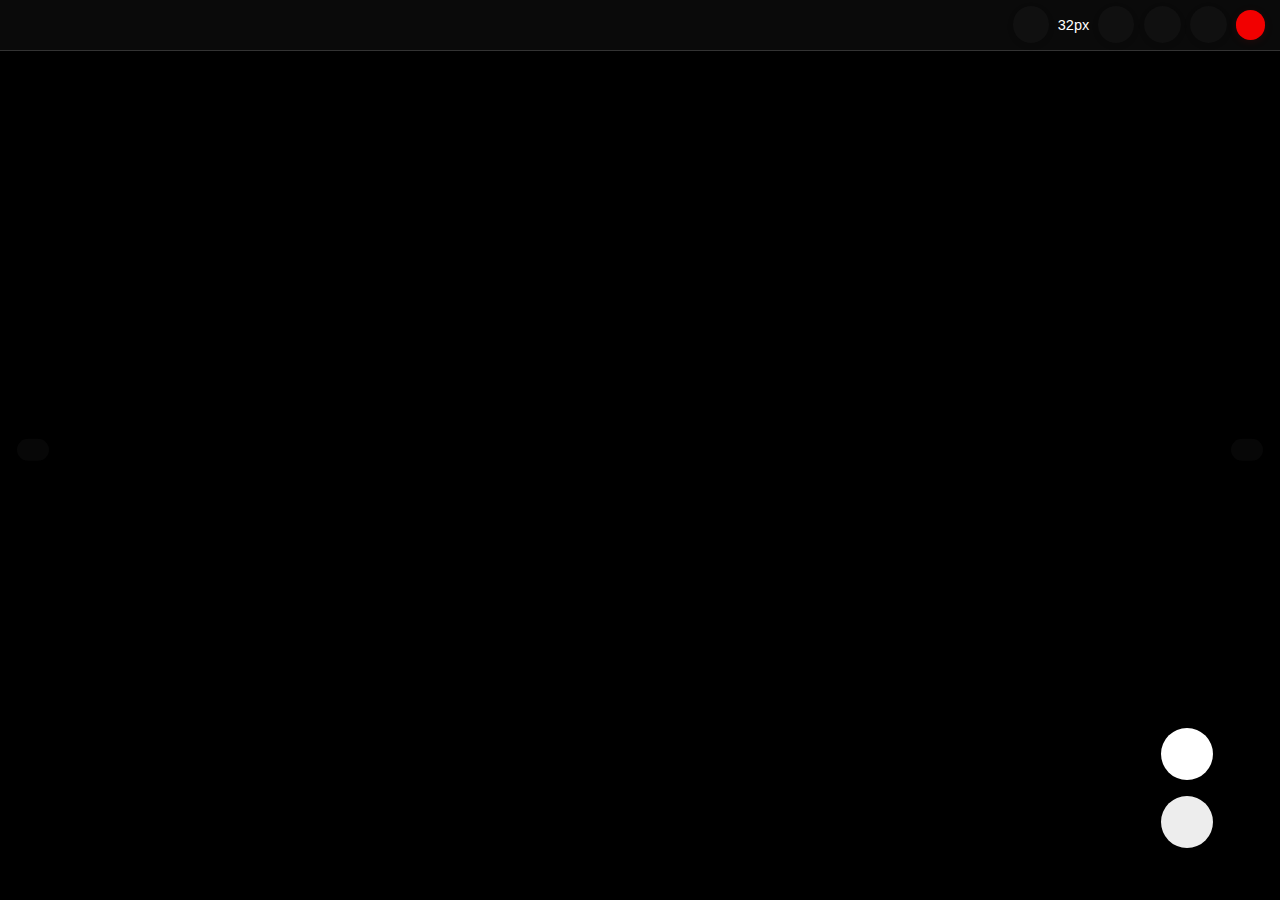
<file: performance/performance.html>
<!DOCTYPE html>
<html lang="en">
<head>
    <meta charset="UTF-8">
    <meta name="viewport" content="width=device-width, initial-scale=1.0">
    <title>Hill Rd. Setlist Manager - Performance Mode</title>
    <link rel="stylesheet" href="../style.css">
    <link rel="stylesheet" href="performance.css">
    <link rel="stylesheet" href="https://cdnjs.cloudflare.com/ajax/libs/font-awesome/5.15.4/css/all.min.css">
    <link rel="preconnect" href="https://fonts.googleapis.com">
    <link rel="preconnect" href="https://fonts.gstatic.com" crossorigin>
    <link href="https://fonts.googleapis.com/css2?family=Neonderthaw&display=swap" rel="stylesheet">
</head>
<body>
    <div id="performance-mode" class="performance-mode-overlay" style="display: flex;">
        <div class="performance-header">
            <div id="performance-song-info" class="song-info"></div>
            	<div class="performance-controls">
	    <button id="prev-song-btn" class="nav-arrow left"><i class="fas fa-chevron-left"></i></button>
	    <button id="next-song-btn" class="nav-arrow right"><i class="fas fa-chevron-right"></i></button>
	    <!-- FONT SIZE BUTTONS -->
	    <button id="decrease-font-btn" class="icon-btn" title="Smaller Font"><i class="fas fa-minus"></i></button>
	    <span id="font-size-display" style="min-width:2.2em;text-align:center;font-size:1.03em;">32px</span>
	    <button id="increase-font-btn" class="icon-btn" title="Larger Font"><i class="fas fa-plus"></i></button>
	    <button id="autoscroll-settings-btn" class="icon-btn" title="Autoscroll Settings"><i class="fas fa-cog"></i></button>
            <button id="theme-toggle-btn" class="icon-btn theme-toggle-btn" title="Toggle Theme"><i class="fas fa-adjust"></i></button>
	    <button id="exit-performance-btn" class="icon-btn danger" title="Exit Performance"><i class="fas fa-times"></i></button>
	</div>
        </div>
        <div id="lyrics-display" class="lyrics-container"></div>
        
    </div>
    <div id="autoscroll-delay-modal" class="modal">
        <div class="modal-content">
            <h2>Set Autoscroll Delay</h2>
            <label id="autoscroll-delay-label" for="autoscroll-delay-slider">Delay (seconds):</label>
            <input type="range" id="autoscroll-delay-slider" min="0" max="10" step="1">
            <span id="autoscroll-delay-value">3s</span>
            <label for="autoscroll-speed-slider">Speed (px/50ms):</label>
            <input type="range" id="autoscroll-speed-slider" min="0.5" max="5" step="0.1">
            <span id="autoscroll-speed-value">1</span>
            <button id="close-autoscroll-delay-modal" class="btn">Save</button>
        </div>
    </div>
    <!-- Floating buttons go here, outside the modal but inside <body> -->
    <button id="scroll-to-top-btn" class="scroll-to-top-btn"><i class="fas fa-arrow-up"></i></button>
    <button id="auto-scroll-btn" class="auto-scroll-btn"><i class="fas fa-angle-double-down"></i></button>
    </div>

    <script src="../lib/fuse.js"></script>
    <script src="../lib/idb.min.js"></script>
    <script src="../lib/mammoth.browser.min.js"></script>
    <script src="performance.js"></script>
</body>
</html>
</file>
<file: style.css>
/* ========================================
    Global Layout Constants & Transitions
    ======================================== */
:root {
    --header-height: 64px;
    --tab-button-height: 52px;
    --padding-base: 1.5rem;
    --border-radius-base: 12px;
    --transition-speed: 0.25s cubic-bezier(0.4, 0, 0.2, 1);
}

/* ========================================
    Theme Definitions
    ======================================== */

/* AMOLED DARK THEME (Default) */
:root,
[data-theme="dark"],
[data-theme="amoled-dark"] {
    --bg-primary: #000000;
    --bg-secondary: #0a0a0a;
    --bg-tertiary: #111111;
    --bg-hover: #1a1a1a;
    --bg-active: #222222;

    --text-primary: #ffffff;
    --text-secondary: #cccccc;
    --text-muted: #888888;

    --accent-primary: #ffffff;
    --accent-secondary: #f0f0f0;
    --accent-hover: #f5f5f5;
    --accent-active: #e0e0e0;
    --accent-glow: rgba(255, 255, 255, 0.3);

    --border: #333333;
    --border-light: #2a2a2a;

    --shadow-sm: 0 1px 3px rgba(255, 255, 255, 0.05), 0 1px 2px rgba(255, 255, 255, 0.1);
    --shadow-md: 0 4px 6px rgba(255, 255, 255, 0.1), 0 1px 3px rgba(255, 255, 255, 0.05);
    --shadow-lg: 0 10px 25px rgba(255, 255, 255, 0.1), 0 5px 10px rgba(255, 255, 255, 0.05);

    --success: #00ff00;
    --warning: #ffff00;
    --danger: #ff0000;
    --info: #00ffff;

    --gradient-primary: linear-gradient(135deg, #000000 0%, #1a1a1a 100%);
    --gradient-accent: linear-gradient(135deg, #ffffff 0%, #f0f0f0 100%);
}

/* DEFAULT LIGHT THEME */
[data-theme="light"] {
    --bg-primary: #ffffff;
    --bg-secondary: #f5f5f5;
    --bg-tertiary: #e0e0e0;
    --bg-hover: #d0d0d0;
    --bg-active: #c0c0c0;

    --text-primary: #000000;
    --text-secondary: #333333;
    --text-muted: #666666;

    --accent-primary: #000000;
    --accent-secondary: #1a1a1a;
    --accent-hover: #333333;
    --accent-active: #555555;
    --accent-glow: rgba(0, 0, 0, 0.3);

    --border: #cccccc;
    --border-light: #d0d0d0;

    --shadow-sm: 0 1px 3px rgba(0, 0, 0, 0.12), 0 1px 2px rgba(0, 0, 0, 0.24);
    --shadow-md: 0 4px 6px rgba(0, 0, 0, 0.1), 0 1px 3px rgba(0, 0, 0, 0.08);
    --shadow-lg: 0 10px 25px rgba(0, 0, 0, 0.1), 0 5px 10px rgba(0, 0, 0, 0.05);

    --success: #008000;
    --warning: #cc9900;
    --danger: #cc0000;
    --info: #006666;

    --gradient-primary: linear-gradient(135deg, #ffffff 0%, #f5f5f5 100%);
    --gradient-accent: linear-gradient(135deg, #000000 0%, #1a1a1a 100%);
}


/* ========================================
    Base & Global Styles
    ======================================== */
body {
    font-family: -apple-system, BlinkMacSystemFont, 'Segoe UI', Roboto, Helvetica, Arial, sans-serif;
    background-color: var(--bg-primary);
    color: var(--text-primary);
    margin: 0;
    font-size: 1rem;
    transition: background-color var(--transition-speed), color var(--transition-speed);
    overflow-x: hidden; /* Prevent horizontal scrolling */
    box-sizing: border-box; /* Include padding and border in the element's total width and height */
}

/* Ensure images and other media don't overflow their containers */
img, video, iframe {
    max-width: 100%;
    height: auto;
    display: block;
}

/* General responsive utility to prevent elements from breaking layout */
* {
    box-sizing: border-box;
}

/* Specific adjustments for elements that might cause overflow */
.page-content,
.toolbar,
.setlist-editor,
.modal-content {
    width: 100%;
    max-width: 100%;
    box-sizing: border-box;
}

/* ========================================
    Header & Navigation
    ======================================== */
.app-header {
    background-color: var(--bg-secondary);
    padding: 0em 0 0em 0; /* Top/bottom padding for header content */
    border-bottom: 1px solid var(--border);
    position: sticky;
    top: 0;
    z-index: 100;
    width: 100%;
    box-shadow: var(--shadow-md);
    display: flex;
    flex-direction: column;
    align-items: center;
    transition: background-color var(--transition-speed), border-color var(--transition-speed), box-shadow var(--transition-speed);
}

.header-top {
    display: flex;
    align-items: center;
    width: 100%;
    margin-top: 1.1rem;
    margin-bottom: 0.4rem;
    justify-content: space-between;
    padding: 0.29rem 1.2rem 0.11rem 1.27rem;
    gap: 1.2rem;
}

.theme-toggle-wrapper {
    min-width: 120px;
    display: flex;
    justify-content: flex-end;
    align-items: center;
    margin-left: 1.3rem;
}

.page-content, .tab {
  overflow: visible !important;
}

.tab-toolbar {
  width: 100%;
  margin-top: 0.3em;
  margin-bottom: 0.1em;
  display: flex;
  gap: 1em;
  align-items: center;
  background: transparent; /* inherits header background */
  /* Optional: soft divider line */
  border-bottom: 1px solid var(--border, #222);
  padding-bottom: 0.32em;
  min-height: 2.5em;
}


.app-nav {
    display: flex;
    justify-content: center;
    align-items: flex-end;
    gap: 2.1rem;
    padding: 0.29rem 0 0.03rem 0;
    background: none;
    box-shadow: none;
    margin-bottom: 1em;
    border: none;
}


.nav-button {
    font-size: 1.11rem;
    padding: 0.6rem 1.19rem 0.6rem 1.19rem;
    border-radius: var(--border-radius-base);
    background: none;
    border: none;
    color: var(--text-secondary);
    transition: background var(--transition-speed), color var(--transition-speed), box-shadow var(--transition-speed);
    box-shadow: none;
    margin-bottom: 0;
    position: relative;
    cursor: pointer;
}

.nav-button:hover {
    background: var(--bg-hover);
    color: var(--accent-hover);
    box-shadow: 0 0 6px var(--accent-glow);
}

.nav-button.active {
    color: var(--accent-primary);
    background: var(--bg-active);
    border-bottom: 2px solid var(--accent-primary);
    font-weight: bold;
    box-shadow: 0 0 7px var(--accent-glow), 0 0 0 var(--accent-glow);
    z-index: 2;
    font-size: 1rem;
    transition: box-shadow var(--transition-speed), color var(--transition-speed), background var(--transition-speed), border-color var(--transition-speed);
}

.icon-btn {
  background: none;
  border: none;
  font-size: 1.5rem;
  color: var(--accent-secondary, #aaa);
  cursor: pointer;
  opacity: 0.85;
  transition: color 0.22s, opacity 0.15s;
}
.icon-btn:hover, .icon-btn:focus {
  color: var(--accent-primary, #fff);
  opacity: 1;
}

.theme-icon-btn {
  position: absolute;
  top: 1.1rem;
  right: 1.1rem;
  background: none;
  border: none;
  color: var(--accent-secondary, #888);
  cursor: pointer;
  opacity: 0.82;
  z-index: 100;
  transition: color 0.22s, opacity 0.14s;
}
.theme-icon-btn:hover, .theme-icon-btn:focus {
  color: var(--accent-primary, #fff);
  opacity: 1;
}


/* ========================================
    Media Queries (already structured, just apply new variables)
    ======================================== */
@media (max-width: 800px) {
    .app-header {
        padding: 0 0 0.5rem 0;
    }
    .header-top {
	flex-direction: column;
        align-items: center;
        justify-content: center;
        padding-left: 0 !important;
        padding-right: 0 !important;
    }
    .app-title {
        font-size: 1.08rem;
        padding-left: 0.2rem;
    }
    .app-nav {
        gap: 1.1rem;
        padding: 0.5rem 0 0 0;
    }
    .app-header {
        flex-direction: column;
        align-items: stretch;
        padding: 0.75rem 0.5rem 0.5rem 0.5rem;
    }
    .app-nav {
        gap: 1rem;
    }
    .app-title {
        margin: 0.25rem 0;
        font-size: 1.15rem;
    }
    .theme-toggle-wrapper {
        margin-top: 0.4rem;
        margin-bottom: 0.4rem;
        justify-content: flex-end;
    }
}

/* Tablet specific adjustments (768px - 1024px roughly) */
@media (min-width: 768px) and (max-width: 1024px) {
    .app-logo-text {
        font-size: 1.8rem; /* Slightly smaller logo on tablets */
    }
    .app-nav {
        gap: 1.5rem; /* Reduced gap for nav buttons */
    }

    .nav-button {
        font-size: 1rem; /* Slightly smaller nav buttons */
        padding: 0.5rem 1rem;
    }

    #tab-toolbar {
        gap: 0.8rem; /* Reduced gap in toolbar */
        padding: 0.6rem 1rem; /* Reduced padding in toolbar */
    }

    .search-input, .setlist-select, .btn {
        font-size: 0.9rem; /* Smaller font size for inputs and buttons */
        padding: 0.4rem 0.8rem; /* Smaller padding for inputs and buttons */
    }

    .setlist-select {
        min-width: 10em; /* Adjust min-width for tablet select */
        max-width: 18em; /* Adjust max-width for tablet select */
    }

    .setlist-editor {
        gap: 1rem; /* Reduced gap between setlist columns */
    }

    .column {
        padding: 1rem; /* Reduced padding in columns */
    }

    .song-item {
        padding: 0.8rem; /* Reduced padding for song items */
        font-size: 0.95rem; /* Slightly smaller font for song items */
    }

    .modal-content {
        margin: 10% auto; /* Adjust modal margin for tablets */
        padding: 1.5rem; /* Reduced modal padding */
        max-width: 450px; /* Slightly smaller max-width for modals */
    }

    .modal-content h2 {
        font-size: 1.3rem; /* Smaller modal title */
    }

    #song-title-input, #song-lyrics-input {
        padding: 0.5rem; /* Smaller input padding in modals */
        font-size: 0.95rem;
    }

    .modal-actions .btn {
        padding: 0.4rem 0.8rem; /* Smaller modal button padding */
        font-size: 0.9rem;
    }

    .performance-header {
        padding: 0.3em 0.5em; /* Reduced padding in performance header */
        font-size: 0.8em;
    }

    .performance-header h2,
    .performance-header .song-info h2 {
        font-size: 1.1em; /* Smaller song title in performance */
    }

    .lyrics-container {
        font-size: 1.3rem; /* Adjusted base font size for lyrics on tablets */
        padding: 1em 0.8em 1.5em 0.8em !important; /* Adjusted padding for lyrics */
        line-height: 1.4 !important; /* Slightly more relaxed line-height for readability */
    }

    .nav-arrow {
        font-size: 1.8rem; /* Slightly smaller nav arrows */
        padding: 0.6rem 0.9rem;
    }

    .scroll-to-top-btn,
    .auto-scroll-btn {
        width: 48px; /* Smaller floating buttons */
        height: 48px;
        font-size: 1.4rem;
        right: 2em; /* Adjust position */
    }

    .scroll-to-top-btn {
        bottom: 100px; /* Adjust position */
    }

    .auto-scroll-btn {
        bottom: 40px; /* Adjust position */
    }

    #font-size-slider.font-slider {
        width: 250px !important; /* Smaller slider */
        margin: 0 1em;
    }

    #theme-modal .modal-content {
        min-width: 280px;
        max-width: 380px;
    }

    #theme-modal .theme-btn {
        min-width: 8em;
        max-width: 8em;
        font-size: 1.05em;
        padding: 0.6em 0;
    }
}



/* ========================================
    Animations and Tab Content
    ======================================== */
.neon-pulse {
    animation: neon-pulse 1.5s infinite alternate;
}

@keyframes neon-pulse {
    from {
        text-shadow: 0 0 10px var(--accent-primary); /* Uses accent primary */
    }
    to {
        text-shadow: 0 0 20px var(--accent-primary), 0 0 30px var(--accent-primary);
    }
}

.tab {
    display: none;
}

.tab.active {
    display: block;
}

.page-content {
    padding: var(--padding-base); /* Using base padding */
}

/* ========================================
    Toolbar and Buttons
    ======================================== */
.toolbar {
    display: flex;
    gap: var(--padding-base); /* Using base padding for gap */
    margin-bottom: 1rem;
    align-items: center;
}

/* Group wrapper for toolbar buttons */
.toolbar-buttons-group {
    display: flex;
    gap: 0.5rem;
    flex-wrap: wrap;
    align-items: center;
}

.search-input, .setlist-select {
    flex-grow: 1;
    padding: 0.5rem;
    background-color: var(--bg-tertiary); /* Inputs use tertiary background */
    color: var(--text-primary);
    border: 1px solid var(--border); /* Input borders use main border */
    border-radius: var(--border-radius-base); /* Using base border radius */
    transition: background-color var(--transition-speed), color var(--transition-speed), border-color var(--transition-speed);
}

.search-input::placeholder {
    color: var(--text-muted); /* Placeholder text uses muted text color */
}

.btn {
    background-color: var(--accent-primary); /* Buttons use accent primary */
    color: var(--bg-primary); /* Text on buttons should contrast, using bg-primary for dark themes */
    padding: 0.5rem 1rem;
    border: none;
    border-radius: var(--border-radius-base); /* Using base border radius */
    cursor: pointer;
    transition: background-color var(--transition-speed), color var(--transition-speed), box-shadow var(--transition-speed);
    box-shadow: var(--shadow-sm); /* Adding a subtle shadow to buttons */
}

.btn:hover {
    background-color: var(--accent-hover);
    box-shadow: var(--shadow-md);
}

.btn:active {
    background-color: var(--accent-active);
}

.btn.danger {
    background-color: var(--danger); /* Danger button uses danger color */
    color: var(--text-primary); /* Ensure contrast on danger button */
}
.btn.danger:hover {
    background-color: darken(var(--danger), 10%); /* Subtle darken on hover for danger */
}

.hidden-file {
    /* Modified to work better on mobile devices */
    position: absolute;
    width: 1px;
    height: 1px;
    padding: 0;
    margin: -1px;
    overflow: hidden;
    clip: rect(0, 0, 0, 0);
    white-space: nowrap;
    border: 0;
    opacity: 0.01; /* Not completely invisible to ensure it's clickable */
    pointer-events: auto; /* Ensure it can receive clicks */
}

.hidden {
    display: none !important;
}

/* ========================================
    Song List and Setlist Editor
    ======================================== */
.song-list {
    list-style: none;
    padding: 0;
}

.song-item {
    background-color: var(--bg-tertiary); /* Song items use tertiary background */
    padding: 0.7rem 1rem; /* Reduced vertical padding */
    margin-bottom: 0.3rem; /* Reduced margin between items */
    border-radius: var(--border-radius-base); /* Using base border radius */
    display: flex;
    justify-content: space-between;
    align-items: center;
    border: 1px solid var(--border-light); /* Lighter border for song items */
    box-shadow: var(--shadow-sm);
    transition: background-color var(--transition-speed), border-color var(--transition-speed), box-shadow var(--transition-speed);
}

.song-item:hover {
    background-color: var(--bg-hover);
}

.setlist-editor {
    display: flex;
    gap: 0.8rem; /* Reduced gap for a tighter look */
}

.column {
    flex: 1;
    background-color: var(--bg-secondary); /* Columns use secondary background */
    padding: 0.8rem; /* Reduced padding */
    border-radius: var(--border-radius-base); /* Using base border radius */
    min-height: 250px; /* Slightly reduced min-height */
    border: 1px solid var(--border); /* Column borders use main border */
    box-shadow: var(--shadow-md); /* Adding shadow to columns */
    transition: background-color var(--transition-speed), border-color var(--transition-speed), box-shadow var(--transition-speed);
}

.song-container {
    min-height: 180px; /* Reduced min-height for song containers */
}

/* ========================================
    Performance Mode
    ======================================== */
.performance-mode-overlay {
    position: fixed;
    top: 0;
    left: 0;
    width: 100%;
    height: 100%;
    background-color: var(--bg-primary); /* Overlay uses primary background */
    z-index: 1000;
    display: none;
    flex-direction: column;
    transition: background-color var(--transition-speed);
}

.performance-header {
    display: flex;
    justify-content: space-between;
    align-items: center;
    padding: 1rem;
    background-color: var(--bg-secondary); /* Performance header uses secondary background */
    border-bottom: 1px solid var(--border);
    transition: background-color var(--transition-speed), border-color var(--transition-speed);
}

.lyrics-container {
    flex-grow: 1;
    overflow-y: auto;
    font-size: 1.5rem; /* Base size, slider still works */
    padding: 2rem;
    text-align: center;
    line-height: 1.6;
    color: var(--text-primary); /* Lyrics use primary text color */
    transition: color var(--transition-speed);
}

.nav-arrow {
    position: absolute;
    top: 50%;
    transform: translateY(-50%);
    background: var(--bg-secondary, #222); /* Subtle background */
    color: var(--accent-secondary, #888);   /* From theme, less “clowny” */
    border: none;
    font-size: 2.1rem;
    cursor: pointer;
    padding: 0.7rem 1rem;
    border-radius: var(--border-radius-base, 10px);
    box-shadow: 0 2px 8px rgba(0,0,0,0.08);
    opacity: 0.75;
    transition: background 0.22s, color 0.15s, opacity 0.22s;
    z-index: 1010;
}

.nav-arrow:hover, .nav-arrow:focus {
    background: var(--bg-hover, #333);
    color: var(--accent-primary, #fff);   /* Highlight only on hover */
    opacity: 1;
}

.nav-arrow.left { left: 0.5em; }
.nav-arrow.right { right: 0.5em; }

/* ========================================
    Modal Styling
    ======================================== */
.modal {
    display: none;
    position: fixed;
    z-index: 20010;
    left: 0;
    top: 0;
    width: 100%;
    height: 100%;
    overflow: auto;
    background-color: rgba(0,0,0,0.6); /* Slightly darker overlay for modals */
}

.modal-content {
    background-color: var(--bg-primary); /* Modal content uses primary background */
    margin: 15% auto;
    padding: 20px;
    border: 1px solid var(--border); /* Modal borders use main border */
    width: 80%;
    max-width: 500px;
    border-radius: var(--border-radius-base); /* Using base border radius */
    box-shadow: var(--shadow-lg); /* Larger shadow for modals */
    transition: background-color var(--transition-speed), border-color var(--transition-speed), box-shadow var(--transition-speed);
}

/* Modal Style Fixes & Neon Glow */
.modal {
    display: none;
    position: fixed;
    z-index: 20010;
    left: 0; top: 0; width: 100%; height: 100%;
    overflow: auto;
    background-color: rgba(0,0,0,0.6);
    justify-content: center;
    align-items: center;
}

.modal.is-open {
    display: flex;
}

.modal-content {
    background: var(--bg-primary);
    margin: 8% auto;
    padding: 2.2rem 2.2rem 1.2rem 2.2rem;
    border: 2px solid var(--accent-primary);
    width: 94vw;
    max-width: 400px;
    border-radius: 24px;
    box-shadow: 0 0 32px 2px var(--accent-glow), 0 4px 40px 8px #000b;
    display: flex;
    flex-direction: column;
    gap: 1.25rem;
    align-items: stretch;
    animation: neon-modal-pop 0.44s cubic-bezier(0.6,0,0.2,1);
}

@keyframes neon-modal-pop {
    from { opacity: 0; transform: scale(0.9); }
    to   { opacity: 1; transform: scale(1); }
}

.modal-content h2 {
    margin: 0 0 0.5rem 0;
    color: var(--accent-primary);
    text-align: center;
    font-size: 1.5rem;
    text-shadow: 0 0 14px var(--accent-primary);
}

#song-title-input, #song-lyrics-input {
    width: 100%;
    box-sizing: border-box;
    padding: 0.6rem;
    border-radius: 10px;
    border: 1.5px solid var(--border);
    background: var(--bg-secondary);
    color: var(--text-primary);
    font-size: 1rem;
    margin-bottom: 0.5rem;
    transition: border-color 0.2s;
}

#song-title-input:focus, #song-lyrics-input:focus {
    border-color: var(--accent-primary);
    outline: none;
    box-shadow: 0 0 8px var(--accent-glow);
}

#song-lyrics-input {
    min-height: 6rem;
    max-height: 28vh;
    resize: vertical;
    font-family: inherit;
    font-size: 1rem;
}

.modal-actions {
    display: flex;
    justify-content: space-between;
    gap: 0.8rem;
}

.modal-actions .btn {
    flex: 1 1 auto;
    margin: 0;
}

/* Add these styles to your existing CSS */

/* Toast notifications */
.toast {
    position: fixed;
    top: 20px;
    right: 20px;
    padding: 12px 20px;
    border-radius: 6px;
    color: white;
    font-weight: 500;
    z-index: 10000;
    opacity: 0;
    transform: translateX(100%);
    transition: all 0.3s ease;
}

.toast.show {
    opacity: 1;
    transform: translateX(0);
}

.toast-success {
    background-color: #10b981;
}

.toast-error {
    background-color: #ef4444;
}

/* Improved setlist editor layout */
.setlist-editor {
    display: grid;
    grid-template-columns: 1fr 1fr;
    gap: 16px; /* Reduced gap */
    margin-top: 16px; /* Reduced margin */
    align-items: stretch; /* columns match height */
}
.setlist-editor .column {
    display: flex;
    flex-direction: column;
    justify-content: flex-start;
    height: 100%;
    min-height: 0;
    background: var(--surface-color);
    border-radius: 8px;
    padding: 12px; /* Reduced padding */
    border: 1px solid var(--border-color);
}
.setlist-editor .column h3 {
    margin: 0 0 12px 0; /* Reduced margin */
    color: var(--text-primary);
    font-size: 1.1rem;
}

/* Enhanced song items in setlist editor */
.song-container .song-item {
    display: flex;
    align-items: center;
    justify-content: space-between;
    padding: 8px; /* Reduced padding for song items */
    margin-bottom: 6px; /* Reduced margin between song items */
    background: var(--bg-secondary);
    border: 1px solid var(--border-color);
    border-radius: 6px;
    transition: all 0.2s ease;
}

.song-container .song-item:hover {
    border-color: var(--accent-color);
    transform: translateY(-1px);
    box-shadow: 0 2px 8px rgba(0, 0, 0, 0.1);
}

.song-container .song-item .song-number {
    background: var(--accent-color);
    color: white;
    width: 24px;
    height: 24px;
    border-radius: 50%;
    display: flex;
    align-items: center;
    justify-content: center;
    font-size: 0.8rem;
    font-weight: bold;
    margin-right: 12px;
    flex-shrink: 0;
}

.song-container .song-item .song-title {
    flex: 1;
    color: var(--text-primary);
}

.song-container .song-item .song-controls {
    display: flex;
    gap: 4px;
}

.song-container .song-item .song-controls .btn {
    padding: 6px;
    min-width: auto;
    width: 32px;
    height: 32px;
    display: flex;
    align-items: center;
    justify-content: center;
}

.song-container .song-item .song-controls .btn:disabled {
    opacity: 0.4;
    cursor: not-allowed;
}

/* Empty state messages */
.empty-message {
    color: var(--text-secondary);
    font-style: italic;
    text-align: center;
    padding: 40px 20px;
    margin: 0;
}

/* Disabled button states */
.btn:disabled {
    opacity: 0.5;
    cursor: not-allowed;
    pointer-events: none;
}

/* Better toolbar spacing */
.toolbar {
    display: flex;
    gap: 12px;
    align-items: center;
    flex-wrap: wrap;
    padding: 0px 20px 0px 20px
}

.setlist-select {
  min-width: 14em;
  max-width: 80%;
  width: auto;
  font-size: 0.9em;
  padding: 0.37em 1.1em;
  border-radius: var(--border-radius-base, 8px);
  background: var(--bg-tertiary, #181818);
  color: var(--text-secondary, #fff);
  border: 1.5px solid var(--border, #333);
  margin-right: 0.16em;
}


/* Responsive setlist editor */
@media (max-width: 600px) {
    .setlist-editor {
        grid-template-columns: 1fr;
        gap: 16px;
    }
    
    .toolbar {
        flex-direction: column;
        align-items: stretch;
    }
    
    .toolbar {
    margin-bottom: 0.2rem;
    }

    .toolbar .setlist-select {
        min-width: none;
        max-width: none;
        width: 100%;
    }

    .toolbar-buttons-group {
        width: 100%;
        display: flex;
        flex-wrap: wrap;
        justify-content: space-between;
        margin-top: 0.5rem;
    }

    .toolbar-buttons-group > .btn,
    .toolbar-buttons-group > label.btn {
        flex: 1 1 0;
        text-align: center;
    }
    
    .song-container .song-item .song-controls {
        flex-direction: column;
        gap: 2px;
    }
    
    .song-container .song-item .song-controls .btn {
        width: 2.2em;
        height: 2.2em;
        font-size: 0.85rem;
    }
    .icon-btn {
        background: none;
        border: none;
        font-size: 0.9rem;
        color: var(--accent-secondary, #aaa);
        cursor: pointer;
        opacity: 0.85;
        transition: color 0.22s, opacity 0.15s;
    }
    .drag-handle {
        cursor: grab;
        font-size: 1.3em;
        opacity: 0.6;
        margin-right: 1px;
        user-select: none;
        transition: opacity 0.15s;
    }
}

@media (max-width: 480px) {
    .icon-btn {
        background: none;
        border: none;
        font-size: 0.9rem;
        color: var(--accent-secondary, #aaa);
        cursor: pointer;
        opacity: 0.85;
        transition: color 0.22s, opacity 0.15s;
    }
    .song-actions {
    	font-size: 1rem;
        align-items: center;
        position: absolute;
        right: 2rem;
    }
   .song-item .drag-handle { flex: 0 0 auto; }   /* ensure handle never expands */
   .song-item .song-title {
       flex: 1 1 auto;
       white-space: nowrap;
       overflow: hidden;
       text-overflow: ellipsis;
       max-width: 15rem;
    }
     .nav-button {
       font-size: .8rem;
    }
    
    .nav-button.active {
       font-size: .8rem;
       
    }
     .app-nav {
       font-size: .8rem;
       padding: 0.6rem 1.19rem 0.6rem 1.19rem;
    }
     .drag-handle {
        cursor: grab;
        font-size: 1.3em;
        opacity: 0.6;
        margin-right: 1px;
        user-select: none;
        transition: opacity 0.15s;
    }
}

/* Loading states */
.loading {
    opacity: 0.6;
    pointer-events: none;
    position: relative;
}

.loading::after {
    content: '';
    position: absolute;
    top: 50%;
    left: 50%;
    width: 20px;
    height: 20px;
    margin: -10px 0 0 -10px;
    border: 2px solid var(--border-color);
    border-top: 2px solid var(--accent-color);
    border-radius: 50%;
    animation: spin 1s linear infinite;
}

@keyframes spin {
    0% { transform: rotate(0deg); }
    100% { transform: rotate(360deg); }
}

/* Make setlist editor buttons smaller */
#current-setlist-songs .song-item .btn,
#available-songs .song-item .btn {
    padding: 0.15em 0.35em;
    font-size: 0.8em;
    min-width: 24px;
    min-height: 24px;
    line-height: 1;
    border-radius: 6px;
    margin-left: 1px;
    margin-right: 1px;
}

#current-setlist-songs .song-item .btn i,
#available-songs .song-item .btn i {
    font-size: 1em;
}
.drag-handle {
    cursor: grab;
    font-size: 1.3em;
    opacity: 0.6;
    margin-right: 10px;
    user-select: none;
    transition: opacity 0.15s;
}
.song-item:active .drag-handle,
.song-item .drag-handle:active {
    opacity: 1;
}
.drag-ghost {
    opacity: 0.7 !important;
    background: var(--accent-glow) !important;
}

.performance-header {
    padding: 0.45em 0.65em;
    font-size: 0.88em;
    min-height: unset;
}

.performance-header h2,
.performance-header .song-info h2 {
    margin: 0;
    font-size: 1.25em;
    line-height: 1.1;
    font-weight: bold;
}

.performance-controls {
    gap: 0.4em;
}

#performance-song-info h2 {
    font-size: 1.13em;
    margin-bottom: 0.15em;
}

#font-size-slider.font-slider {
    width: 350px !important;    /* Make it nice and long */
    accent-color: var(--accent-primary, #00bcd4);
    height: 20px;
    margin: 0 1.5em;
    background: var(--bg-tertiary, #222);
    border-radius: 8px;
}
.performance-header label[for="font-size-slider"] {
    display: none;
}

#exit-performance-btn,
#toggle-theme-btn {
    padding: 0.1em 0.45em;
    font-size: 1em;
    min-width: 24px;
    min-height: 24px;
}

.lyrics-container {
    line-height: 1.05 !important;  /* Super tight but still readable */
    /* font-size: 1.5rem; */              /* Base size, slider still works */
    padding: 0.8em 0.5em 1.2em 0.5em !important;
    text-align: center;
    max-width: 900px;
    margin: 0 auto;
    white-space: pre-line;
}


.setlist-actions {
  display: flex;
  align-items: center;
  gap: 0.2em;
}

.setlist-actions .btn {
  /* Make buttons round, icon-only, tight padding */
  min-width: 2.2em;
  max-width: 2.2em;
  height: 2.2em;
  padding: 0;
  display: flex;
  justify-content: center;
  align-items: center;
  font-size: 1.1em;
  border-radius: 50%;
  background: var(--bg-tertiary, #222);
  color: var(--accent-primary, #fff);
  box-shadow: var(--shadow-sm);
  transition: background 0.14s, color 0.14s, box-shadow 0.14s;
  cursor: pointer;
  margin: 0 0.06em;
  opacity: 0.95;
}
.setlist-actions .btn:hover,
.setlist-actions .btn:focus {
  background: var(--bg-hover, #444);
  color: var(--accent-hover, #f0f0f0);
}

.setlist-actions .btn.danger {
  background: var(--danger, #ff0000);
  color: #fff;
}
.setlist-actions .btn.danger:hover {
  background: #d00000;
}

.setlist-song-item {
  display: flex;
  justify-content: space-between;
  align-items: center;
  gap: 1em;
  padding: 0.22em 0.6em 0.22em 0.9em;
  border-radius: var(--border-radius-base, 8px);
  background: var(--bg-secondary, #111);
  margin-bottom: 0.2em;
  font-size: 1.06em;
}
.setlist-song-item span {
  flex: 1 1 auto;
  white-space: nowrap;
  overflow: hidden;
  text-overflow: ellipsis;
}


/* Allow more natural shrink on smaller tablets */
@media (max-width: 900px) {
    .toolbar, .setlist-editor {
        gap: 0.4rem;
    }
    .setlist-editor > .column {
        flex: 1 1 45%;
    }
}

#song-modal,
#setlist-modal {
    position: fixed !important;
    top: 0 !important;
    left: 0 !important;
    width: 100vw !important;
    height: 100vh !important;
    z-index: 9999 !important;
    display: none;
    align-items: center;
    justify-content: center;
    background: rgba(0,0,0,0.8) !important;
}

/* Optional: Only show auto-scroll button in performance mode */
#performance-mode[style*="display: flex"] .auto-scroll-btn {
    display: flex !important;
}
#performance-mode:not([style*="display: flex"]) .auto-scroll-btn,
#performance-mode[style*="display: none"] .auto-scroll-btn {
    display: none !important;
}

.lyrics-container, #lyrics-content {
    line-height: 1.33 !important;    /* Pick 1.28-1.38 as best for you */
    letter-spacing: 0.01em;
    word-break: break-word;
    white-space: pre-line;           /* Preserves stanza breaks, trims crazy spacing */
    padding: 0 !important;
    margin: 0 !important;
}

#autoscroll-delay-label {
  margin-right: 0.5em;
  font-weight: 500;
  color: var(--text-secondary, #aaa);
}
#autoscroll-delay-slider {
  margin-right: 0.8em;
}

#autoscroll-delay-modal {
  z-index: 20000 !important;
  display: none;  /* Still controlled by JS */
  position: fixed !important;
  left: 0; top: 0; width: 100vw; height: 100vh;
  background: rgba(0,0,0,0.82) !important;
  align-items: center;
  justify-content: center;
}
#autoscroll-delay-modal[style*="display: block"] {
  display: flex !important;
}
#autoscroll-delay-modal .modal-content {
  position: relative;
  z-index: 20001;
  background: var(--bg-primary, #222);
}

/* Stack both buttons on the right side with spacing */
.scroll-to-top-btn,
.auto-scroll-btn {
  position: fixed;
  right: 2.7em;   /* Move farther right, more padding from lyrics */
  z-index: 2020;
  width: 52px;
  height: 52px;
  border-radius: 50%;
  background: var(--accent-primary, #00bcd4);
  color: var(--bg-primary, #111);
  border: none;
  box-shadow: 0 2px 12px rgba(0,0,0,0.23);
  font-size: 1.55rem;
  display: none;
  align-items: center;
  justify-content: center;
  opacity: 0.93;
  transition: background 0.22s, opacity 0.14s, color 0.14s;
}

/* Top button (scroll to top) */
.scroll-to-top-btn {
  bottom: 120px; /* 52px (auto-scroll height) + 16px gap + a little extra for thumb reach */
}

/* Bottom button (autoscroll) */
.auto-scroll-btn {
  bottom: 52px;
  display: flex !important; /* Make sure it always shows in performance mode */
}

/* No color change when active/focused */
.scroll-to-top-btn:active,
.scroll-to-top-btn:focus,
.scroll-to-top-btn:focus-visible,
.auto-scroll-btn:active,
.auto-scroll-btn:focus,
.auto-scroll-btn:focus-visible {
  background: var(--accent-primary) !important;
  color: var(--bg-primary) !important;
  outline: none !important;
}

.scroll-to-top-btn i,
.auto-scroll-btn i {
  color: inherit !important;
}

/* Hide both buttons by default */
.scroll-to-top-btn,
.auto-scroll-btn {
  display: none !important;
}

/* Show both buttons ONLY when performance mode is visible */
#performance-mode[style*="display: flex"] ~ .scroll-to-top-btn,
#performance-mode[style*="display: flex"] ~ .auto-scroll-btn {
  display: flex !important;
}

.scroll-to-top-btn.invisible {
  visibility: hidden !important;
  opacity: 0 !important;
  pointer-events: none !important;
  transition: opacity 0.18s;
}
.scroll-to-top-btn {
  visibility: visible;
  opacity: 1;
  pointer-events: auto;
  transition: opacity 0.18s;
}

.song-progress {
  font-size: 1.02em;
  color: var(--accent-secondary, #aaa);
  margin-top: 0.1em;
  margin-bottom: 0.4em;
  letter-spacing: 0.06em;
  opacity: 0.75;
  text-align: left;
  font-family: inherit;
}

#theme-modal {
  z-index: 20000 !important;
}
#theme-modal .modal-content {
  z-index: 20100 !important;
  min-width: 320px;
  max-width: 420px;
  margin: 0 auto;
  margin-top: 4vh !important;    /* Gives a 4% vertical gap from the top */
  border-radius: 18px;
}
#theme-modal .theme-options {
  display: flex;
  flex-wrap: wrap;
  gap: 0.7em;
  justify-content: center;
  margin-bottom: 1.2em;
}
#theme-modal .theme-btn {
  padding: 0.7em 1.5em;
  background: var(--accent-primary);
  color: var(--bg-primary);
  border: none;
  border-radius: 14px;
  font-size: 1.13em;
  font-weight: bold;
  box-shadow: 0 2px 12px var(--accent-glow, rgba(0,0,0,0.13));
  transition: background 0.18s, color 0.18s, transform 0.15s;
  cursor: pointer;
  margin: 0.17em 0.29em;
  outline: none;
}

#theme-modal .theme-btn {
  min-width: 9.4em;
  max-width: 9.4em;
  text-align: center;
  justify-content: center;
  padding: 0.72em 0;
  font-size: 1.13em;
  font-weight: bold;
  box-sizing: border-box;
  display: inline-flex;
  align-items: center;
  margin: 0.17em 0.29em;
}


#theme-modal .theme-btn:hover, #theme-modal .theme-btn:focus {
  background: var(--accent-hover, #fff);
  color: var(--accent-primary, #222);
  transform: scale(1.08);
  box-shadow: 0 6px 16px var(--accent-glow, rgba(0,0,0,0.23));
}
#theme-modal .theme-btn:active {
  background: var(--accent-active, #bbb);
  color: var(--accent-primary, #222);
  transform: scale(0.97);
}
#close-theme-modal.btn {
  background: var(--danger, #ff0044);
  color: #fff;
  border-radius: 14px;
  font-weight: bold;
  font-size: 1.09em;
  margin-top: 1.1em;
  transition: background 0.18s, color 0.18s, transform 0.14s;
  box-shadow: 0 0 13px 2px #9006, 0 0 0 var(--accent-glow);
  letter-spacing: 0.02em;
}
#close-theme-modal.btn:hover,
#close-theme-modal.btn:focus {
  background: #fff;
  color: var(--danger, #d00020);
  box-shadow: 0 0 24px 4px var(--danger, #d00020), 0 0 0 var(--accent-glow);
  transform: scale(1.03);
}

/* === Custom colors for each theme button in the theme picker === */
#theme-modal .theme-btn[data-theme="default-dark"] {
  background: #191b1f;
  color: #fff;
  border: 1.5px solid #333;
}
#theme-modal .theme-btn[data-theme="default-light"] {
  background: #fff;
  color: #222;
  border: 1.5px solid #bbb;
}
#theme-modal .theme-btn[data-theme="blue-dark"] {
  background: #072366;
  color: #fff;
  border: 1.5px solid #369;
}
#theme-modal .theme-btn[data-theme="blue-light"] {
  background: #e8f2ff;
  color: #0051a8;
  border: 1.5px solid #7bb5ff;
}
#theme-modal .theme-btn[data-theme="red-dark"] {
  background: #720606;
  color: #fff;
  border: 1.5px solid #ff2c2c;
}
#theme-modal .theme-btn[data-theme="red-light"] {
  background: #ffe6e6;
  color: #b80000;
  border: 1.5px solid #e98282;
}

/* Keep hover/focus states consistent, but boost border on focus */
#theme-modal .theme-btn:hover,
#theme-modal .theme-btn:focus {
  outline: 2.5px solid var(--accent-primary, #fff);
  outline-offset: 1px;
  border-color: var(--accent-primary, #fff) !important;
  box-shadow: 0 0 18px 2px var(--accent-glow, #fff4);
  transform: scale(1.09);
}

/* === HIGH-CONTRAST ACTIVE TAB FOR ALL THEMES === */
.app-nav .nav-button.active {
  background: linear-gradient(
    135deg, 
    var(--accent-primary, #fff) 80%, 
    var(--accent-hover, #f0f0f0) 100%
  );
  color: var(--bg-primary, #000);
  border-bottom: 3.5px solid var(--accent-primary, #fff);
  font-weight: bold;
  box-shadow: 0 0 14px 3px var(--accent-glow, #fff7), 0 0 2px var(--accent-primary, #fff);
  filter: brightness(1.08) contrast(1.12);
  z-index: 2;
  font-size: 1.04em;
  transition: background 0.18s, color 0.18s, transform 0.14s;
}
 


/* For smaller screens, go even smaller */
@media (max-width: 700px) {
  .main-logo-img {
      max-height: 55px;
      margin-top: 0.25em;
      margin-bottom: 0.22em;
  }
}

/* If you ever want to tweak even further on the tiniest phones */
@media (max-width: 500px) {
  .main-logo-img {
      max-height: 38px;
  }
}

@media (max-width: 800px) {
  .header-top {
    flex-direction: column;
    align-items: center;
    justify-content: center;
    width: 100% !important;
    padding: 0 !important;
  }
}

/* Ensure tab content also stretches to fill, if necessary */
.tab.active {
    display: flex; /* Change from block to flex to ensure content stretches */
    flex-direction: column;
    flex-grow: 1; /* Allow active tab to grow and fill space */
}

.page-content {
    flex-grow: 1; /* Allow page content to grow */
    display: flex;
    flex-direction: column;
    /* Ensure padding doesn't cause overflow */
    box-sizing: border-box;
    padding: var(--padding-base); /* Keep your padding */
}

/* ========================================
    Media Queries (Corrected)
    ======================================== */

/* Tablet and Phone Adjustments (max-width: 800px) */
@media (max-width: 800px) {
    .app-header {
        padding: 0 0 0.5rem 0;
    }
    
    /* === LOGO CENTERING FIX === */
    /* We must set .header-top to 100% width on mobile/tablet 
       to allow the logo to center correctly across the full screen. 
       The existing 70% rule was the root cause. */
    .header-top {
        flex-direction: column;
        align-items: center;
        justify-content: center;
        margin-top: 2rem;
        margin-bottom: 1rem;
        width: 100% !important; 
        padding: 0 !important;
    }

    .app-title {
        font-size: 1.08rem;
        padding-left: 0.2rem;
    }
    /* ... (rest of the existing 800px media query styles) ... */
    
    /* Remove any redundant @media (max-width: 800px) block that might be at the end of the file */
}


/* === BACKGROUND VOID FIX === */
/* Ensure the main content containers fill the available height */
.tab.active {
    /* Change display from 'block' to 'flex' and allow it to stretch */
    display: flex;
    flex-direction: column;
    flex-grow: 1; 
}

.page-content {
    /* Ensure the page content also fills its container */
    flex-grow: 1;
    display: flex;
    flex-direction: column;
    padding: var(--padding-base); 
}

html, body {
  height: 100%;
  min-height: 100vh;
  background: var(--bg-primary, #000) !important;
  overflow-x: hidden;
  box-sizing: border-box;
}

.main-box { /* Add this new rule for .main-box */
    display: flex;
    flex-direction: column;
    min-height: 100vh; /* Ensure it's at least viewport height */
    flex-grow: 1; /* Allow it to grow and fill space */
}

main { /* Add this new rule for main */
    display: flex;
    flex-direction: column;
    flex-grow: 1; /* Allow main content area to grow */
}

.tab.active {
    display: flex;
    flex-direction: column;
    flex-grow: 1;
}

.page-content {
    flex-grow: 1;
    display: flex;
    flex-direction: column;
    padding: var(--padding-base);
}
html, body {
  height: 100%;
  min-height: 100vh;
  background: var(--bg-primary, #000) !important;
}

#bg-filler {
  position: fixed;
  top: 0; left: 0;
  width: 100vw;
  height: 100vh;
  background: var(--bg-primary, #000); /* Or use any color you want */
  z-index: 0;
  pointer-events: none;
}

.main-box {
  position: relative;
  z-index: 1;
}
html, body {
  background: var(--bg-primary, #000) !important;
  min-height: 100vh;
  height: 100%;
  margin: 0;
  padding: 0;
}

.theme-toggle-btn {
  background: none;
  border: none;
  color: var(--accent-secondary, #888);
  font-size: 1rem;
  cursor: pointer;
  opacity: 0.82;
  z-index: 100;
  transition: color 0.22s, opacity 0.14s;
}
.theme-toggle-btn:hover, .theme-toggle-btn:focus {
  color: var(--accent-primary, #fff);
  opacity: 1;
}
</file>
<file: performance/performance.css>
/* Performance Mode Styles */
.performance-mode-overlay {
    position: fixed;
    top: 0;
    left: 0;
    width: 100%;
    height: 100%;
    background-color: var(--bg-primary);
    z-index: 1000;
    display: none;
    flex-direction: column;
    transition: background-color var(--transition-speed);
}

.performance-header {
    display: flex;
    justify-content: space-between;
    align-items: center;
    padding: 0.45em 0.65em;
    font-size: 0.88em;
    min-height: unset;
    background-color: var(--bg-secondary);
    border-bottom: 1px solid var(--border);
    transition: background-color var(--transition-speed), border-color var(--transition-speed);
}

.performance-header h2,
.performance-header .song-info h2 {
    margin: 0;
    font-size: 1.25em;
    line-height: 1.1;
    font-weight: bold;
}

.performance-controls {
    display: flex;
    align-items: center;
    gap: 0.5em;
    justify-content: flex-end;
    margin-right: 0.35em;
}

.performance-controls .icon-btn {
    background: var(--bg-tertiary, #1a1a1a);
    color: var(--accent-primary, #fff);
    border: none;
    border-radius: 50%;
    width: 2.1em;
    height: 2.1em;
    font-size: 1.25em;
    display: flex;
    align-items: center;
    justify-content: center;
    box-shadow: 0 2px 7px rgba(0,0,0,0.08);
    transition: background 0.14s, color 0.16s, box-shadow 0.13s, transform 0.15s;
    cursor: pointer;
    margin: 0 0.06em;
    opacity: 0.95;
}

.performance-controls .icon-btn:hover,
.performance-controls .icon-btn:focus {
    background: var(--accent-hover, #fff);
    color: var(--accent-primary, #222);
    box-shadow: 0 2px 16px var(--accent-glow, #fff8);
    transform: scale(1.13);
    opacity: 1;
}

.performance-controls .icon-btn.d railwaysg,
.performance-controls .icon-btn[title*="Exit"] {
    background: var(--danger, #ef4444);
    color: #fff;
    box-shadow: 0 2px 10px rgba(255,0,0,0.10);
}

.performance-controls .icon-btn.danger:hover,
.performance-controls .icon-btn.danger:focus,
.performance-controls .icon-btn[title*="Exit"]:hover,
.performance-controls .icon-btn[title*="Exit"]:focus {
    background: #fff;
    color: var(--danger, #ef4444);
    box-shadow: 0 0 20px 2px var(--danger, #ef4444), 0 0 8px var(--accent-glow, #fff3);
}

.performance-controls .icon-btn:active {
    transform: scale(0.96);
}

.performance-controls .icon-btn i {
    font-size: 1.06em;
}

.lyrics-container {
    flex-grow: 1;
    overflow-y: auto;
    line-height: 1.33;
    letter-spacing: 0.01em;
    word-break: break-word;
    white-space: pre-line;
    padding: 0.8em 0.5em 1.2em 0.5em;
    text-align: center;
    max-width: 900px;
    margin: 0 auto;
    color: var(--text-primary);
    transition: color var(--transition-speed);
}

.nav-arrow {
    position: absolute;
    top: 50%;
    transform: translateY(-50%);
    background: var(--bg-secondary, #222);
    color: var(--accent-secondary, #888);
    border: none;
    font-size: 2.1rem;
    cursor: pointer;
    padding: 0.7rem 1rem;
    border-radius: var(--border-radius-base, 10px);
    box-shadow: 0 2px 8px rgba(0,0,0,0.08);
    opacity: 0.75;
    transition: background 0.22s, color 0.15s, opacity 0.22s;
    z-index: 1010;
}

.nav-arrow:hover,
.nav-arrow:focus {
    background: var(--bg-hover, #333);
    color: var(--accent-primary, #fff);
    opacity: 1;
}

.nav-arrow.left { left: 0.5em; }
.nav-arrow.right { right: 0.5em; }

.song-progress {
    font-size: 1.02em;
    color: var(--accent-secondary, #aaa);
    margin-top: 0.1em;
    margin-bottom: 0.4em;
    letter-spacing: 0.06em;
    opacity: 0.75;
    text-align: left;
    font-family: inherit;
}

.scroll-to-top-btn,
.auto-scroll-btn {
    position: fixed;
    right: 2.7em;
    z-index: 2020;
    width: 52px;
    height: 52px;
    border-radius: 50%;
    background: var(--accent-primary, #00bcd4);
    color: var(--bg-primary, #111);
    border: none;
    box-shadow: 0 2px 12px rgba(0,0,0,0.23);
    font-size: 1.55rem;
    display: none;
    align-items: center;
    justify-content: center;
    opacity: 0.93;
    transition: background 0.22s, opacity 0.14s, color 0.14s;
}

.scroll-to-top-btn {
    bottom: 120px;
}

.auto-scroll-btn {
    bottom: 52px;
    display: flex;
}

.scroll-to-top-btn:active,
.scroll-to-top-btn:focus,
.scroll-to-top-btn:focus-visible,
.auto-scroll-btn:active,
.auto-scroll-btn:focus,
.auto-scroll-btn:focus-visible {
    background: var(--accent-primary);
    color: var(--bg-primary);
    outline: none;
}

.scroll-to-top-btn i,
.auto-scroll-btn i {
    color: inherit;
}

.scroll-to-top-btn.invisible {
    visibility: hidden;
    opacity: 0;
    pointer-events: none;
    transition: opacity 0.18s;
}

.scroll-to-top-btn {
    visibility: visible;
    opacity: 1;
    pointer-events: auto;
    transition: opacity 0.18s;
}

#autoscroll-settings-btn i {
    color: var(--accent-primary, #fff);
}

#autoscroll-delay-modal {
    z-index: 20000;
    display: none;
    position: fixed;
    left: 0;
    top: 0;
    width: 100vw;
    height: 100vh;
    background: rgba(0,0,0,0.82);
   -cast-align-items: center;
    justify-content: center;
}

#autoscroll-delay-modal[style*="display: block"] {
    display: flex;
}

#autoscroll-delay-modal .modal-content {
    position: relative;
    z-index: 20001;
    background: var(--bg-primary, #222);
}

#autoscroll-delay-label {
    margin-right: 0.5em;
    font-weight: 500;
    color: var(--text-secondary, #aaa);
}

#autoscroll-delay-slider {
    margin-right: 0.8em;
}

#font-size-slider.font-slider {
    width: 350px;
    accent-color: var(--accent-primary, #00bcd4);
    height: 20px;
    margin: 0 1.5em;
    background: var(--bg-tertiary, #222);
    border-radius: 8px;
}

.performance-header label[for="font-size-slider"] {
    display: none;
}
</file>
